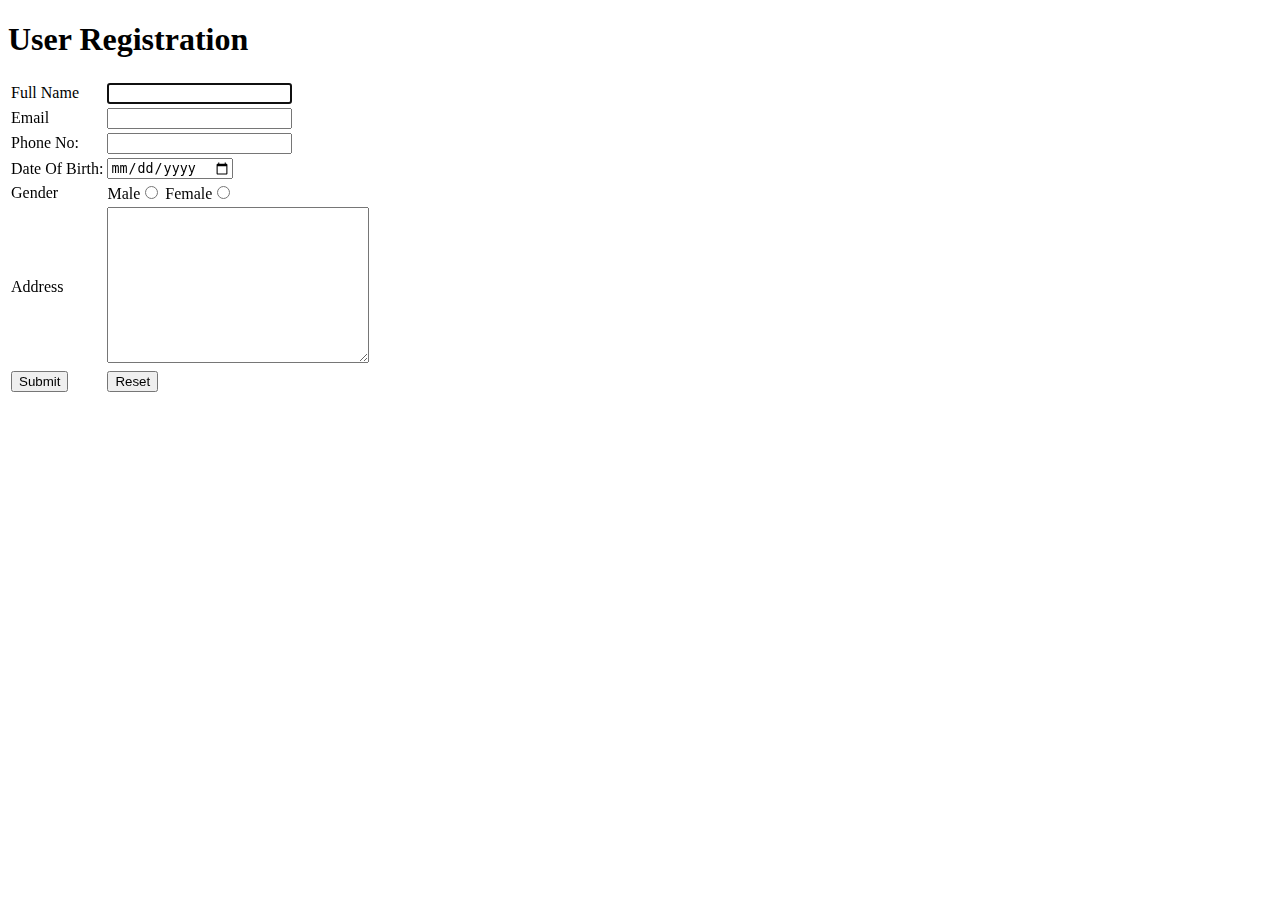
<file: registration.html>
<!DOCTYPE html>
<html lang="en">
<head>
    <meta charset="UTF-8">
    <meta http-equiv="X-UA-Compatible" content="IE=edge">
    <meta name="viewport" content="width=device-width, initial-scale=1.0">
    <title>User Registration</title>
</head>
<body>
    <h1>User Registration</h1>
    <form action="reg.js">
        
    <table>
        <tr>
            <td><label for="name" >Full Name</label></td>
            <td><input type="text" required id="name" autofocus></td>
        </tr>
        <tr>
            <td><label for="email">Email</label></td>
            <td><input type="email" id="email" required ></td>
        </tr>
        <tr>
            <td><label for="tell">Phone No:</label></td>
            <td><input type="tel" required id="tell"></td>
        </tr>
        <tr>
            <td><label for="dob">Date Of Birth:</label></td>
            <td><input type="date" required id="dob"></td>
        </tr>
        <tr>
            <td><label for="gender">Gender</label></td>
            <td>Male<input type="radio" value="male" name="status">
            Female<input type="radio" value="female" name="status"></td>
        </tr>
        <tr>
            <td><label for="address">Address</label></td>
            <td><textarea name="address" id="address" cols="30" rows="10"></textarea></td>
        </tr>
        <tr>
            <td><button type="submit">Submit</button></td>
            <td><button type="reset">Reset</button></td>
        </tr>
    </table>
    </form>
</body>
</html>
</file>
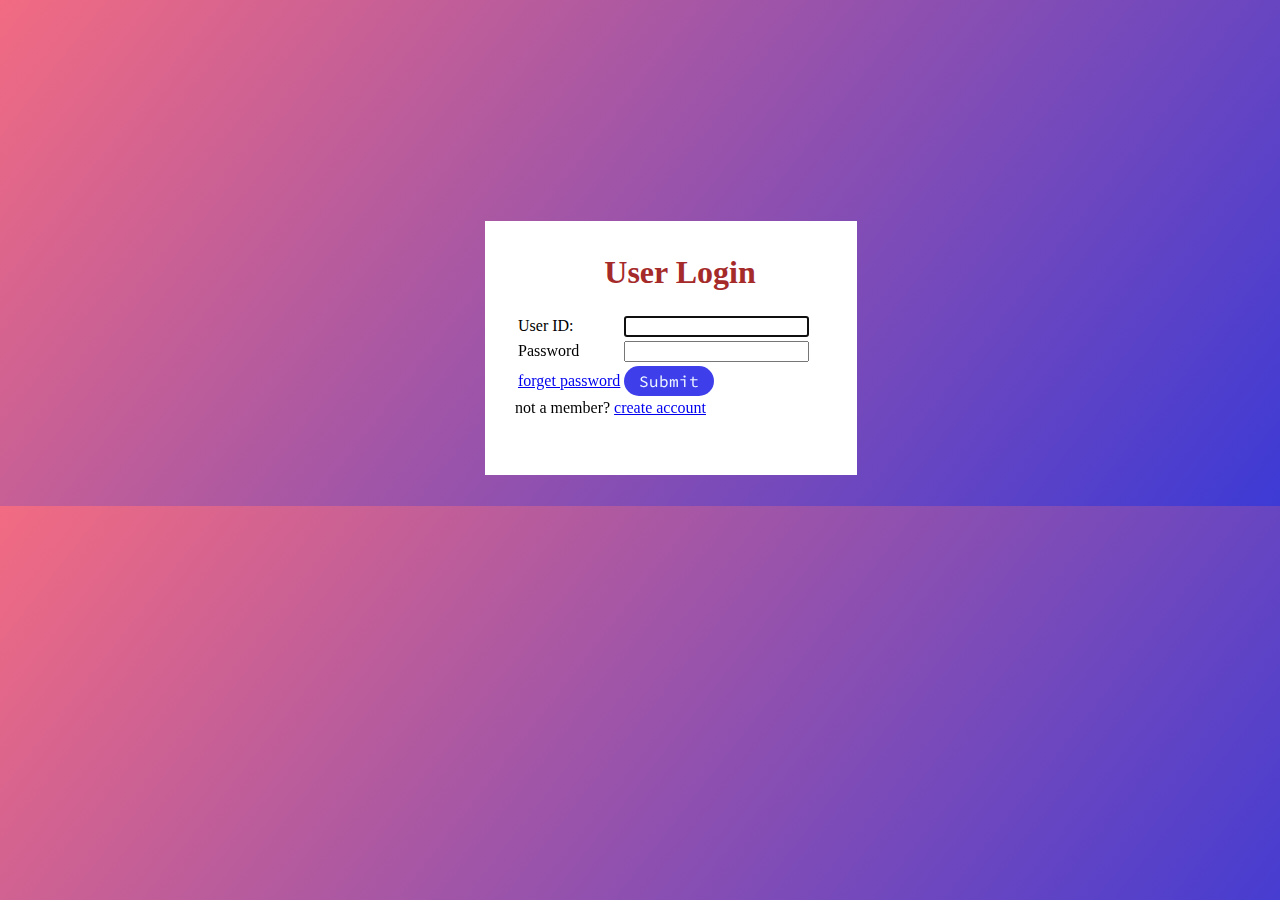
<file: userLogin.html>
<!DOCTYPE html>
<html lang="en">
<head>
   <title>User Login</title>
   <link rel="stylesheet" href="styles.css">
</head>
<body>
    
    <div class="center">
    <h1>User Login</h1>
    
     <form action="register.js">
        <table>
            <div class="uname">
                <tr>
                    <td><label for="username">User ID:</label></td>
                    <td><input type="text" name="username" id="username" autofocus required></td>
                </tr>
            </div>
            <div class="password">
                <tr>
                    <td><label for="password">Password</label></td>
                    <td><input type="password" name="password" id="password" autofocus required></td>
                </tr>
            </div>
            
            <tr>
                  <td>
                      <a href="www.google.com">forget password</a>
                </td>
                <td><button onclick="getInfo()" type="submit">Submit</button></td>
            </tr>
        </table>
            <tr>
                  <td>
                       not a member?
                </td>
                <td><a href="registration.html">create account</a></td>
            </tr>
        </table>
     </form>
    </div>
</body>
</html>
</file>
<file: styles.css>
@import url('https://fonts.googleapis.com/css2?family=Fira+Sans&display=swap');
@import url('https://fonts.googleapis.com/css2?family=Fira+Sans&family=Source+Code+Pro:wght@300&display=swap');

body{
    background-image: linear-gradient(128deg,rgb(242, 107, 130),rgb(61, 58, 213));;
}
h1{
    color: brown;
    text-align: center;
}
button{
    background-color: rgba(33, 33, 232, 0.87);
    color: aliceblue;
    height: 30px;
    font-family: 'Source Code Pro', monospace;
    width: 90px;
    font-size: medium;
    border-radius: 20px;
    border:none;
}
.center{
    margin: 221px 59px 31px 477px;
    padding: 12px 12px 12px 30px;
    background-color: white;
    height: 230px;
    width: 330px;
}
</file>
